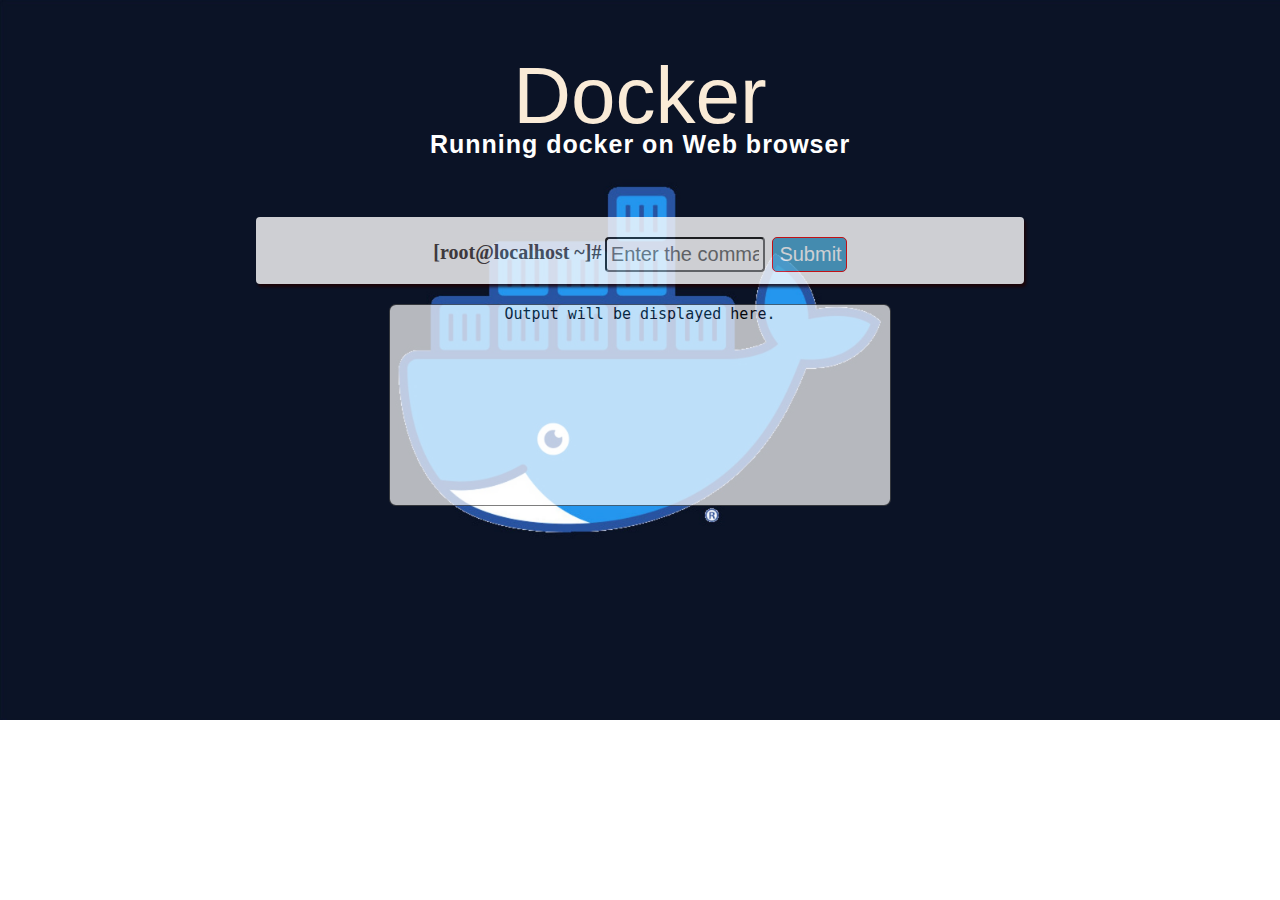
<file: task_7/index.html>
<!DOCTYPE html>
<html lang="en">
<head>
    <meta charset="UTF-8">
    <meta http-equiv="X-UA-Compatible" content="IE=edge">
    <meta name="viewport" content="width=device-width, initial-scale=1.0">
    <link rel="stylesheet" href="style.css">
   
    <title>Docker Tutorial</title>
</head>
<body>

   
    <main>
        <div class="main-message">
            <div class="container">
                <div id="cloud">Docker</div>
            </div>
            <div class="long_h">
                <h4>Running docker on Web browser</h4>
            </div>
            <br>
            <h3>
                <div class="input_portion">
                    <span>[root@localhost ~]# </span>
                    <input class="input_area" id="inp" placeholder="Enter the command">
                    <button onclick="lw();"  class="submit">Submit</button>
                </div>
            </h3>
             <pre>
            <div  id="d1" class="output">Output will be displayed here.</div>
            </pre>
           
    
        </div>
    </main>

    <script type="text/javascript" src="https://leaverou.github.io/prefixfree/prefixfree.min.js"></script>
    <script>
        function lw(){
                var i = document.getElementById("inp").value
                var xhr = new XMLHttpRequest();
                xhr.open("GET", "http://192.168.68.130/cgi-bin/python.py?x="+i,true)
                xhr.send();
    
                // output
                xhr.onload = function() {
                var output = xhr.responseText;
                document.getElementById("d1").innerHTML = output;
                }
        }
    
    </script>

</body>
</html>
</file>
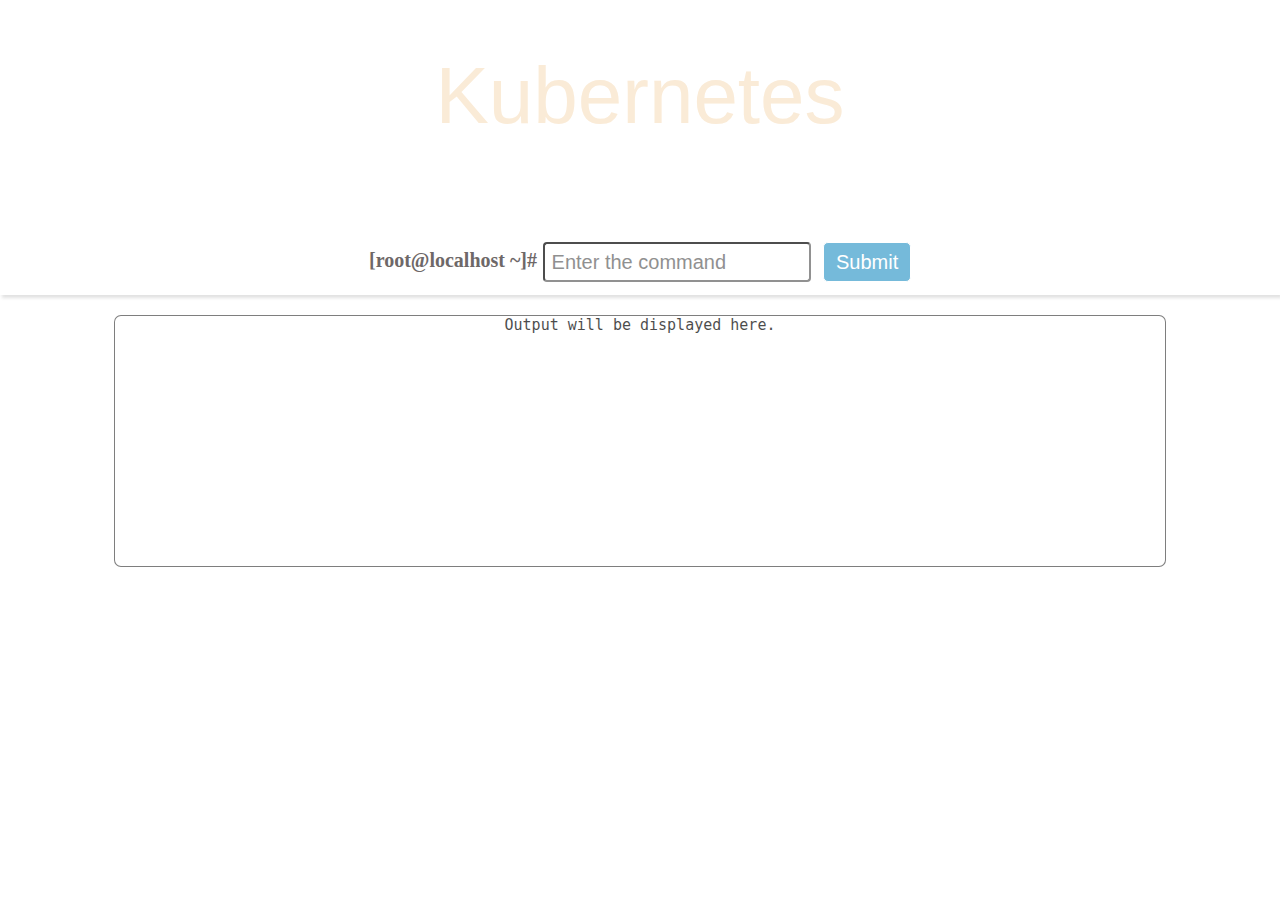
<file: task_9/index.html>
<!DOCTYPE html>
<html lang="en">
<head>
    <meta charset="UTF-8">
    <meta http-equiv="X-UA-Compatible" content="IE=edge">
    <meta name="viewport" content="width=device-width, initial-scale=1.0">
    <link rel="stylesheet" href="style.css">
   
    <title>Kubernetes Tutorial</title>
</head>
<body>

   
    <main>
        <div class="main-message">
            <div class="container">
                <div id="cloud">Kubernetes</div>
            </div>
            <div class="long_h">
                <h4>Running kubernetes on Web browser</h4>
            </div>
            <br>
            <h3>
                <div class="input_portion">
                    <span>[root@localhost ~]# </span>
                    <input class="input_area" id="inp" placeholder="Enter the command">
                    <button onclick="lw();"  class="submit">Submit</button>
                </div>
            </h3>
             <pre>
            <div  id="d1" class="output">Output will be displayed here.</div>
            </pre>
           
    
        </div>
    </main>

    <script type="text/javascript" src="https://leaverou.github.io/prefixfree/prefixfree.min.js"></script>
    <script>
        function lw(){
                var i = document.getElementById("inp").value
                var xhr = new XMLHttpRequest();
                xhr.open("GET", "http://192.168.68.130/cgi-bin/k8s.py?x="+i,true)
                xhr.send();
    
                // output
                xhr.onload = function() {
                var output = xhr.responseText;
                document.getElementById("d1").innerHTML = output;
                }
        }
    
    </script>

</body>
</html>
</file>
<file: task_7/style.css>
body
{
    background-image: url(./images1.jpeg);
    background-repeat:no-repeat;
   background-size: cover;
   margin: 0;
   padding: 0;
}

h3
{
    text-align: center;
    margin-top: 0.5%;
    padding:1%;
    color:rgb(75, 67, 67);
    font-size:20px;
    background-color:white;
    margin-right: 20%;
    margin-left: 20%;
    border-radius: 4px;
    box-shadow: 2px 3px 3px rgb(32, 2, 2);
    opacity:0.8;
    user-select: none;
}

.input_area
{
    padding:0.5%;
    width:20%;
    margin-right: 1%;
    border-radius: 4px;
    font-size:20px;
    
}

.submit
{
    width:10%;
    color:white;
    font-size:20px;
    background-color: rgba(31, 144, 196, 0.767);
    border-radius: 5px;
   border:1px solid rgb(240, 17, 17);
}

.input_portion
{
    display:flex;
    justify-content:center;
   padding-top:1%;
}

.submit:hover
{
    border:1px solid black;
}

.container
{
    display:flex;
    justify-content:center;
}

span
{
    padding-top:0.5%;
    margin-right: 0.5%;
}

pre
{
    display:flex;
    justify-content:center;
}

.output
{
    font-size:15px;
    text-align:center;
    width:500px;
    height:200px;
    background-color:white;
    color:black;
    opacity: 0.7;
    border-radius: 7px;
    border:1px solid rgba(0, 0, 0, 0.719);
}

.long_h
{
    display:flex;
    justify-content:center;
}

.long_h>h4
{
    margin-top: 3%;
    font-size:25px;
    color:rgb(255, 255, 255);
    font-family:'Segoe UI', Tahoma, Geneva, Verdana, sans-serif ;
    letter-spacing: 1px;
}

#cloud {
    font-family:'Segoe UI', Tahoma, Geneva, Verdana, sans-serif;
    font-size: 80px;
    content: '';
    opacity: 1;
    position: relative;
    top: 50px;
    color:antiquewhite;
    animation: float 3.5s infinite ease-in-out;
  }
  
  @keyframes float {
      50% {
          top: 60px;
      }    
      100% { 
          top: 50px;
      }
  }
</file>
<file: task_9/style.css>
body
{
    background-image: url(https://dytvr9ot2sszz.cloudfront.net/wp-content/uploads/2020/09/1200x628_kubernetes.jpg);
    background-repeat:no-repeat;
   background-size: cover;
   margin: 0;
   padding: 0;
}

h3
{
    text-align: center;
    margin-top: 0.5%;
    padding:1%;
    color:rgb(75, 67, 67);
    font-size:20px;
    background-color:white;
    box-shadow: 2px 3px 3px gainsboro;
    opacity: 0.8;
    user-select: none;
}

.input_area
{
    padding:0.5%;
    width:20%;
    margin-right: 1%;
    border-radius: 4px;
    font-size:20px;
    
}

.submit
{
    width:7%;
    color:white;
    font-size:20px;
    background-color: rgba(31, 144, 196, 0.767);
    border-radius: 5px;
   border:1px solid white;
}

.input_portion
{
    display:flex;
    justify-content:center;
   padding-top:1%;
}

.submit:hover
{
    border:1px solid black;
}

.container
{
    display:flex;
    justify-content:center;
}

span
{
    padding-top:0.5%;
    margin-right: 0.5%;
}

pre
{
    display:flex;
    justify-content:center;
}

.output
{
    font-size:15px;
    text-align:center;
    width:1050px;
    height:250px;
    background-color:white;
    color:black;
    opacity: 0.7;
    border-radius: 7px;
    border:1px solid rgba(0, 0, 0, 0.719);
}

.long_h
{
    display:flex;
    justify-content:center;
}

.long_h>h4
{
    margin-top: 3%;
    font-size:25px;
    color:rgb(255, 255, 255);
    font-family:'Segoe UI', Tahoma, Geneva, Verdana, sans-serif ;
    letter-spacing: 1px;
}

#cloud {
    font-family:'Segoe UI', Tahoma, Geneva, Verdana, sans-serif;
    font-size: 80px;
    content: '';
    opacity: 1;
    position: relative;
    top: 50px;
    color:antiquewhite;
    animation: float 3.5s infinite ease-in-out;
  }
  
  @keyframes float {
      50% {
          top: 60px;
      }    
      100% { 
          top: 50px;
      }
  }
</file>
